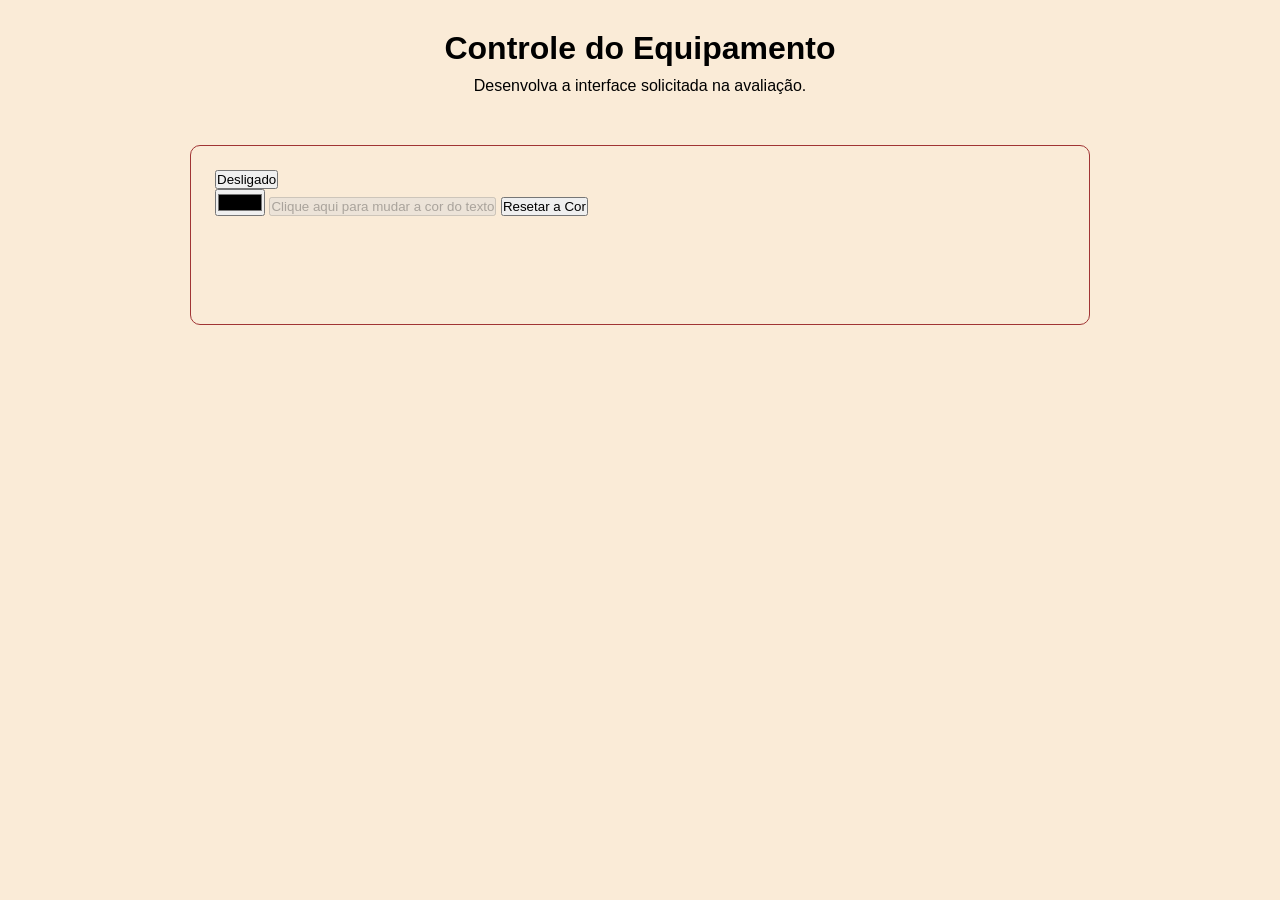
<file: TAREFA01/index.html>
<!DOCTYPE html>
<html lang="pt-BR">
<head>
    <meta charset="UTF-8">
    <meta name="viewport" content="width=device-width, initial-scale=1.0">
    <title>Tarefa 01 - Controle do Equipamento</title>
    <link rel="stylesheet" href="style.css">
</head>
<body>

    <main class="container">
        <header>
            <h1 id="titulo">Controle do Equipamento</h1>
            <p id="titulo">Desenvolva a interface solicitada na avaliação.</p>
        </header>

        <section id="controle" class="card">
            <button id="status" class="off">Desligado</button><br>
            <input type="color" id="colorInput">
            <input type="button" id="colorButton" value="Clique aqui para mudar a cor do texto" onclick="changeColor()" disabled>
            <button id="limpar" onclick="ResetColor()">Resetar a Cor</button>
            
        </section>
    </main>

    <script src="script.js">
        

    </script>
</body>
</html>
</file>
<file: TAREFA01/style.css>
* {
    box-sizing: border-box;
    margin: 0;
    padding: 0;
}

body {
    font-family: Arial, sans-serif;
    min-height: 100vh;
    padding: 30px 15px;
    background-color: antiquewhite;
   
}



.container {
    width: 90%;
    max-width: 900px;
    margin: 0 auto;
}

header {
    text-align: center;
    margin-bottom: 50px;
}

header h1 {
    margin-bottom: 10px;
}

.card {
    width: 100%;
    min-height: 180px;
    padding: 24px;
    margin-bottom: 24px;
    border: 1px solid #a03434;
    border-radius: 10px;
}
</file>
